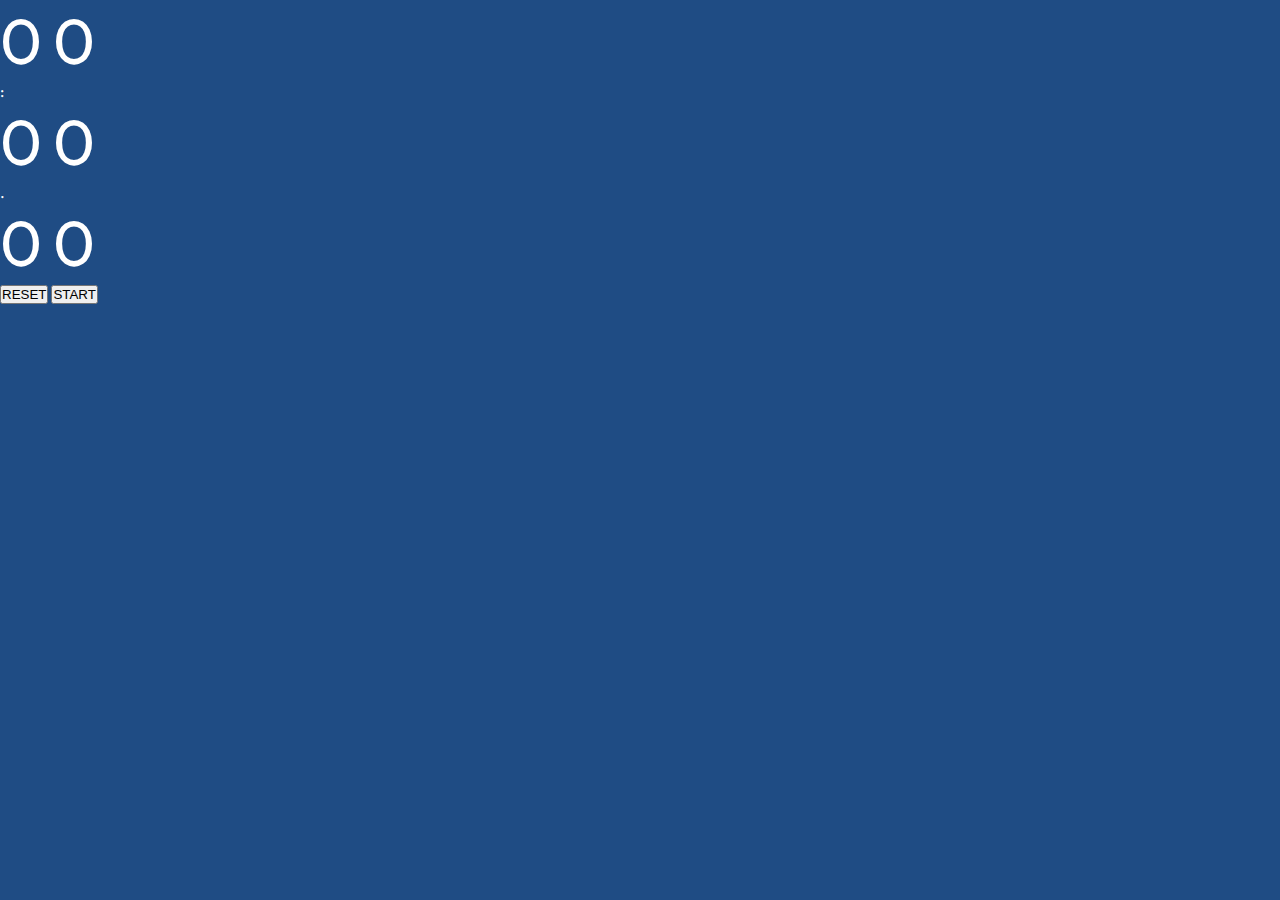
<file: 새 폴더/index.html>
<!DOCTYPE html>
<html lang="en">
<head>
    <meta charset="UTF-8">
    <meta name="viewport" content="width=device-width, initial-scale=1.0">
    <title>stopWatch</title>
    <link rel="preconnect" href="https://fonts.googleapis.com">
    <link rel="preconnect" href="https://fonts.gstatic.com" crossorigin>
    <link href="https://fonts.googleapis.com/css2?family=Outfit:wght@100..900&display=swap" rel="stylesheet">
    <link rel="stylesheet" href="css/style.css">

</head>
<body>
    <div id="app"></div>
        <main>
            <div class="time-display stop-watch">
                <div class="group">
                    <span>0</span>
                    <span>0</span>
                </div>
            </div>
            <div class="seperator">:</div>
            <div class="time-display stop-watch">
                <div class="group">
                    <span>0</span>
                    <span>0</span>
                </div>
            </div>
            <div class="seperator">.</div>
            <div class="time-display stop-watch">
                <div class="group">
                    <span>0</span>
                    <span>0</span>
                </div>
            </div>

            <div class="bth-grop">
                <button class="btn btn-reset">RESET</button>
                <button class="btn btn-start">START</button>
                <!-- <button class="btn btn-recode">RECODE</button>
                <button class="btn btn-stop">STOP</button> -->
            </div>
        </main>
        

</body>
</html>
</file>
<file: 새 폴더/css/style.css>
* {
  margin: 0;
  padding: 0;
}

body {
  font-family: "Outfit", sans-serif;
  color: #fff;
}

main {
  background-color: #1F4C84;
  height: 100vh;
  box-sizing: border-box;
  display: block;
  flex-direction: column;
  justify-content: center;
  align-items: center;
}

.stop-watch {
  display: flex;
  align-items: center;
  font-size: 4rem;
}
.stop-watch .group span {
  display: inline-block;
  width: 40px;
  text-align: center;
}
.stop-watch .separator {
  transform: translateY(-6px);
  padding: 0.5rem;
}

.btn-group .btn {
  margin: 0.1rem;
  width: 180px;
  height: 100px;
  border-radius: 50%;
  border: 5px solid white;
  color: white;
  font-size: 1rem;
  font-weight: bold;
}/*# sourceMappingURL=style.css.map */
</file>
